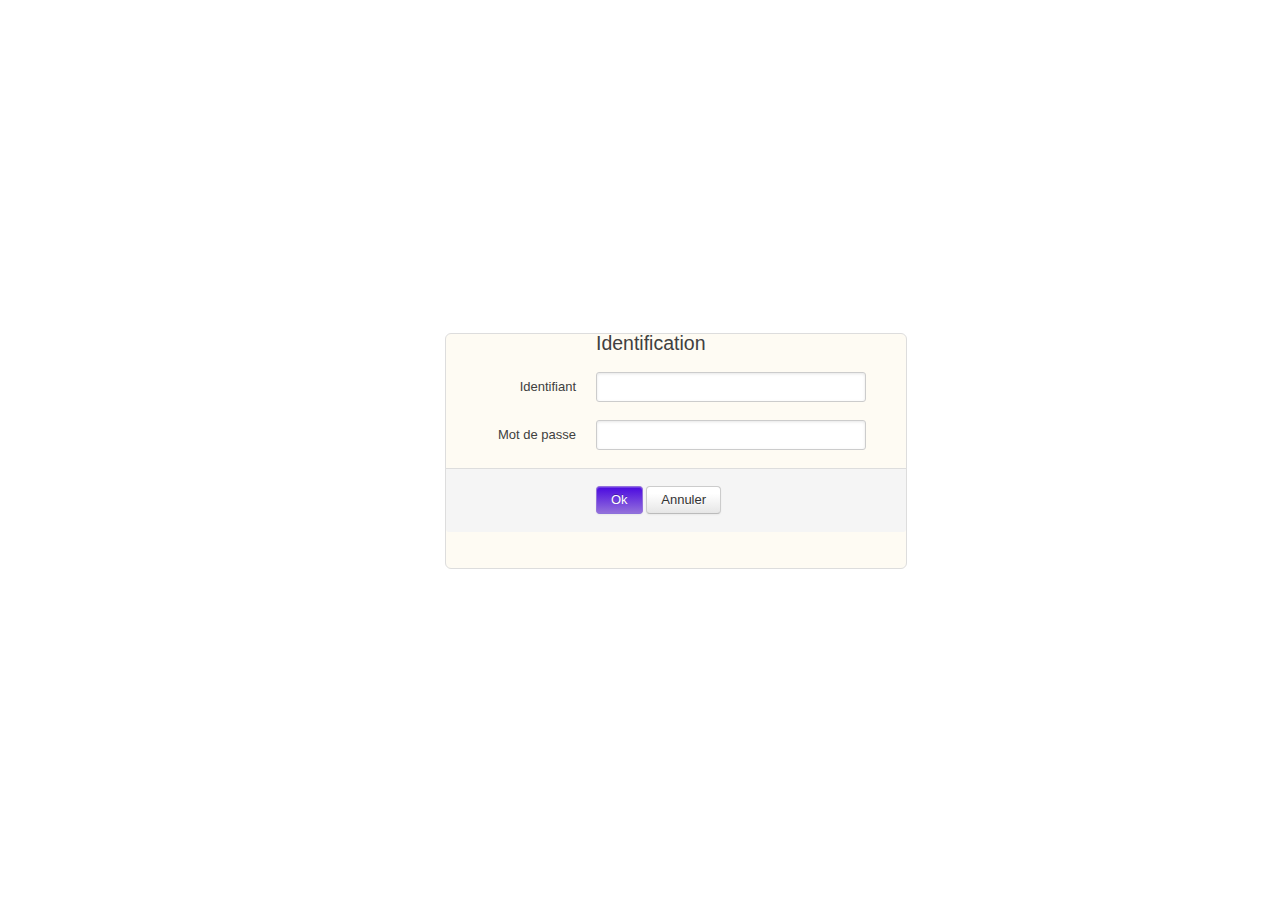
<file: src/main/webapp/html/index.html>
<html>
<head>
    <link rel="stylesheet" href="../css/bootstrap/bootstrap.min.css">
    <link rel="stylesheet" href="../css/nanny.css">
    <script type="text/javascript" language="javascript" src="../javascript/jquery-1.7.1.min.js"></script>
    <script type="text/javascript" language="JavaScript" src="../javascript/jquery.cookie.js"></script>
    <script type="text/javascript" language="JavaScript">
        if ( $.cookie('connected') == "true"){
            $(location).attr('href',"/html/nanny.html");
        }
    </script>

    <title>Connexion</title>
</head>
<body>

<div class="span8">
    <form action="/rest/login" method="POST" class="nanny-form">
        <fieldset>
            <legend>Identification</legend>
            <div class="clearfix">
                <label for="login">Identifiant</label>
                <div class="input">
                    <input class="xlarge" id="login" name="login" size="30" type="text"/>
                </div>
            </div>
            <div class="clearfix">
                <label for="pwd">Mot de passe</label>
                <div class="input">
                    <input class="xlarge" id="pwd" name="pwd" size="30" type="password"/>
                </div>
            </div>
            <div class="actions">
                <input type="submit" class="btn prems" value="Ok">&nbsp;<button type="reset" class="btn">Annuler</button>
            </div>
        </fieldset>
    </form>
</div>

</body>
</html>
</file>
<file: src/main/webapp/css/nanny.css>
html, body {
    height: 100%
}

.nanny-container {
    height: 100%;
    top:30px;
}

.nanny-sidebar {
    height: 95%;
    padding: 5px;
    background-color: #bbd8e9;
    -moz-border-radius: 5px;
    border-radius: 5px;
    margin-top: 5px;
}

.nanny-content {
    height: 95%;
    padding: 5px;
    background-color: #dceaf4;
    -moz-border-radius: 5px;
    border-radius: 5px;
    margin-top: 5px;
}

#calendar {
    margin: 5px;
}

.show-grid {
    height: 60px;
}

.show-grid [class*="span"] {
    background: #EEE;
    text-align: center;
    -webkit-border-radius: 3px;
    -moz-border-radius: 3px;
    border-radius: 3px;
    min-height: 30px;
    line-height: 60px;
    margin-top: 5px;
}

.span-one-five {
    width: 18%;
    font-size: 20px
}

.clearfix input {
    height: 30px;
}

.span8 {
    position: absolute;
    top: 50%;
    left: 50%;
    margin-top: -9em;
    margin-left: -15em;
    background-color: #FEFBF3;
    border: 1px solid #DDD;
    -webkit-border-radius: 6px;
    -moz-border-radius: 6px;
    border-radius: 6px;
}

.btn.prems {

    color: white;
    background-color: #9370db;
    background-repeat: repeat-x;
    background-image: -khtml-gradient(linear, left top, left bottom, from(#4B09E0), to(#9370db));
    background-image: -moz-linear-gradient(top, #4B09E0, #9370db);
    background-image: -ms-linear-gradient(top, #4B09E0, #9370db);
    background-image: -webkit-gradient(linear, left top, left bottom, color-stop(0%, #4B09E0), color-stop(100%, #9370db));
    background-image: -webkit-linear-gradient(top, #4B09E0, #9370db);
    background-image: -o-linear-gradient(top, #4B09E0, #9370db);
    background-image: linear-gradient(top, #4B09E0, #9370db);
    filter: progid:DXImageTransform.Microsoft.gradient(startColorstr = '#4B09E0', endColorstr = '#9370db', GradientType = 0);
    text-shadow: 0 -1px 0 rgba(0, 0, 0, 0.25);
    border-color: #9370db #9370db #8D71DB;

}
</file>
